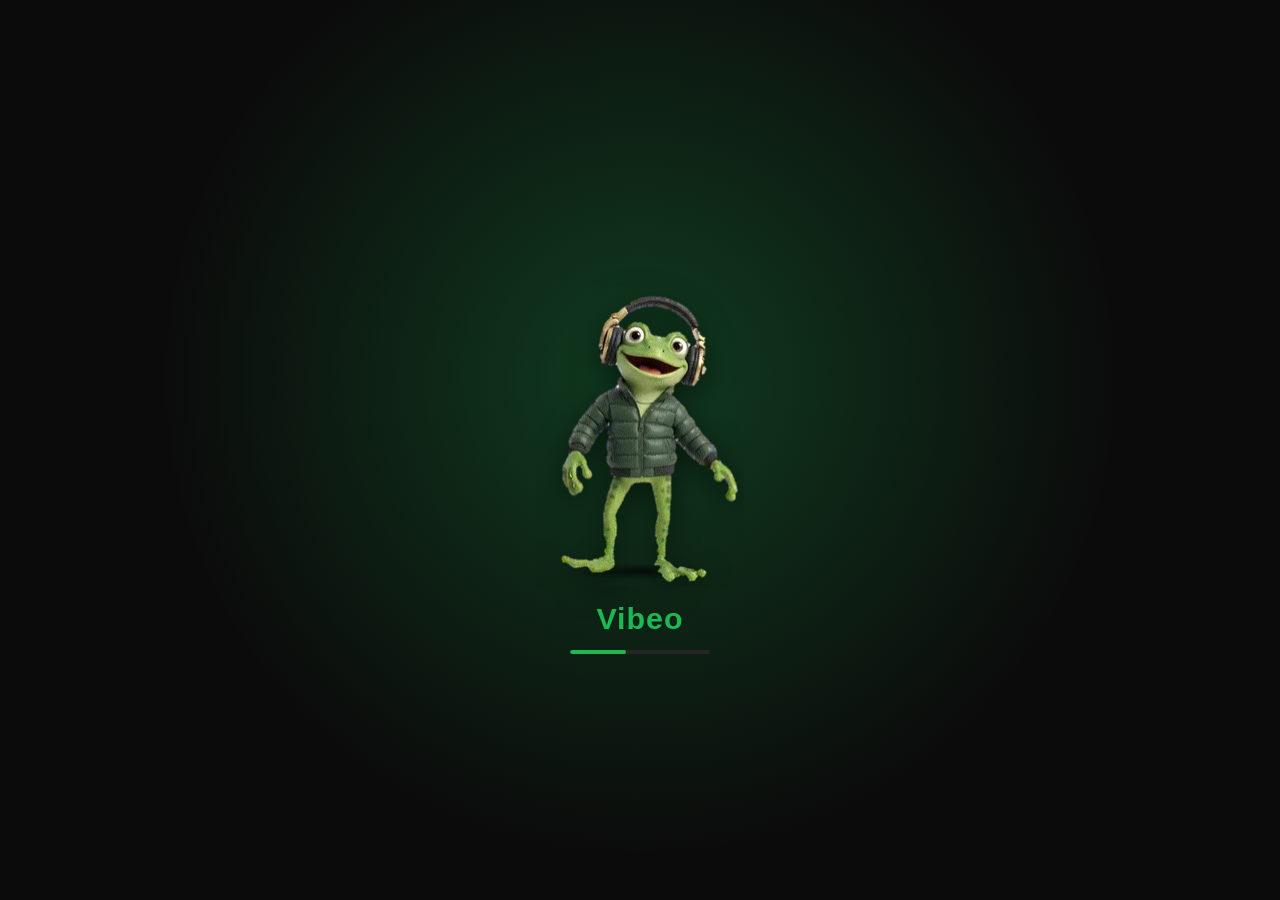
<file: index.html>
<!DOCTYPE html>
<html lang="es">
<head>
    <meta charset="UTF-8">
    <meta name="viewport" content="width=device-width, initial-scale=1.0">
    <title>Vibeo - Reproductor Musical</title>
    <link rel="stylesheet" href="style.css">
    <link rel="stylesheet" href="player.css">
    <link rel="preload" as="image" href="assets/imagenes/cargando.webp">
</head>
<body>

    <!-- PANTALLA DE CARGA -->
    <div id="splash" aria-hidden="true">
        <div class="splash-escena">
            <svg class="splash-nota n1"><use href="#i-notas"/></svg>
            <svg class="splash-nota n2"><use href="#i-nota"/></svg>
            <svg class="splash-nota n3"><use href="#i-notas"/></svg>
            <svg class="splash-nota n4"><use href="#i-nota"/></svg>
            <svg class="splash-nota n5"><use href="#i-nota"/></svg>
            <svg class="splash-nota n6"><use href="#i-notas"/></svg>
            <img class="splash-rana" src="assets/imagenes/cargando.webp" alt="" onerror="this.style.display='none'">
            <div class="splash-sombra"></div>
        </div>
        <div class="splash-logo">Vibeo</div>
        <div class="splash-barra"><span></span></div>
    </div>

    <!-- ICONOS (sprite SVG) -->
    <svg width="0" height="0" style="position:absolute" aria-hidden="true">
        <symbol id="i-play" viewBox="0 0 24 24"><path d="M8 5.5v13a1 1 0 001.5.86l10.5-6.5a1 1 0 000-1.72L9.5 4.64A1 1 0 008 5.5z"/></symbol>
        <symbol id="i-pause" viewBox="0 0 24 24"><rect x="6" y="5" width="4" height="14" rx="1.2"/><rect x="14" y="5" width="4" height="14" rx="1.2"/></symbol>
        <symbol id="i-next" viewBox="0 0 24 24"><path d="M6 6.2v11.6a.8.8 0 001.2.7l8.4-5.8a.8.8 0 000-1.4L7.2 5.5A.8.8 0 006 6.2z"/><rect x="16.8" y="5" width="2.6" height="14" rx="1.1"/></symbol>
        <symbol id="i-prev" viewBox="0 0 24 24"><path d="M18 6.2v11.6a.8.8 0 01-1.2.7l-8.4-5.8a.8.8 0 010-1.4l8.4-5.8A.8.8 0 0118 6.2z"/><rect x="4.6" y="5" width="2.6" height="14" rx="1.1"/></symbol>
        <symbol id="i-shuffle" viewBox="0 0 24 24"><polyline points="16 3 21 3 21 8"/><line x1="4" y1="20" x2="21" y2="3"/><polyline points="21 16 21 21 16 21"/><line x1="15" y1="15" x2="21" y2="21"/><line x1="4" y1="4" x2="9" y2="9"/></symbol>
        <symbol id="i-repeat" viewBox="0 0 24 24"><polyline points="17 1 21 5 17 9"/><path d="M3 11V9a4 4 0 0 1 4-4h14"/><polyline points="7 23 3 19 7 15"/><path d="M21 13v2a4 4 0 0 1-4 4H3"/></symbol>
        <symbol id="i-repeat-one" viewBox="0 0 24 24"><polyline points="17 1 21 5 17 9"/><path d="M3 11V9a4 4 0 0 1 4-4h14"/><polyline points="7 23 3 19 7 15"/><path d="M21 13v2a4 4 0 0 1-4 4H3"/><path d="M11 10h1v4"/></symbol>
        <symbol id="i-heart" viewBox="0 0 24 24"><path d="M20.8 4.6a5.5 5.5 0 00-7.8 0L12 5.7l-1-1.1a5.5 5.5 0 00-7.8 7.8l1 1.1L12 21.2l7.8-7.7 1-1.1a5.5 5.5 0 000-7.8z"/></symbol>
        <symbol id="i-chevron-down" viewBox="0 0 24 24"><polyline points="6 9 12 15 18 9"/></symbol>
        <symbol id="i-chevron-left" viewBox="0 0 24 24"><polyline points="15 18 9 12 15 6"/></symbol>
        <symbol id="i-chevron-right" viewBox="0 0 24 24"><polyline points="9 18 15 12 9 6"/></symbol>
        <symbol id="i-home" viewBox="0 0 24 24"><path d="M3 9l9-7 9 7v11a2 2 0 0 1-2 2H5a2 2 0 0 1-2-2z"/><polyline points="9 22 9 12 15 12 15 22"/></symbol>
        <symbol id="i-search" viewBox="0 0 24 24"><circle cx="11" cy="11" r="8"/><line x1="21" y1="21" x2="16.65" y2="16.65"/></symbol>
        <symbol id="i-music" viewBox="0 0 24 24"><path d="M9 18V5l12-2v13"/><circle cx="6" cy="18" r="3"/><circle cx="18" cy="16" r="3"/></symbol>
        <symbol id="i-list" viewBox="0 0 24 24"><line x1="8" y1="6" x2="21" y2="6"/><line x1="8" y1="12" x2="21" y2="12"/><line x1="8" y1="18" x2="21" y2="18"/><line x1="3" y1="6" x2="3.01" y2="6"/><line x1="3" y1="12" x2="3.01" y2="12"/><line x1="3" y1="18" x2="3.01" y2="18"/></symbol>
        <symbol id="i-plus" viewBox="0 0 24 24"><line x1="12" y1="5" x2="12" y2="19"/><line x1="5" y1="12" x2="19" y2="12"/></symbol>
        <symbol id="i-notas" viewBox="0 0 24 24"><path d="M9 18V5l12-2v13"/><circle cx="6" cy="18" r="3"/><circle cx="18" cy="16" r="3"/></symbol>
        <symbol id="i-nota" viewBox="0 0 24 24"><path d="M10 17V4l8 2.5"/><circle cx="7" cy="17" r="3"/></symbol>
        <symbol id="i-share" viewBox="0 0 24 24"><circle cx="18" cy="5" r="3"/><circle cx="6" cy="12" r="3"/><circle cx="18" cy="19" r="3"/><line x1="8.59" y1="13.51" x2="15.42" y2="17.49"/><line x1="15.41" y1="6.51" x2="8.59" y2="10.49"/></symbol>
        <symbol id="i-bag" viewBox="0 0 24 24"><path d="M6 2L3 6v14a2 2 0 0 0 2 2h14a2 2 0 0 0 2-2V6l-3-4z"/><line x1="3" y1="6" x2="21" y2="6"/><path d="M16 10a4 4 0 0 1-8 0"/></symbol>
        <symbol id="i-x" viewBox="0 0 24 24"><line x1="18" y1="6" x2="6" y2="18"/><line x1="6" y1="6" x2="18" y2="18"/></symbol>
    </svg>

    <!-- BARRA SUPERIOR (PC) -->
    <header class="top-bar">
        <div class="logo" id="logo-home" style="cursor: pointer;"><svg class="ic"><use href="#i-music"/></svg> Vibeo</div>

        <div class="search-container desktop-search">
            <input type="text" id="search-input" placeholder="¿Qué quieres reproducir?" autocomplete="off">
        </div>

        <div class="auth-buttons">
            <button class="btn-transparent">Regístrate</button>
            <button class="btn-white">Iniciar sesión</button>
        </div>
    </header>

    <div class="app-layout">
        <!-- BARRA LATERAL (PC) -->
        <aside class="sidebar">
            <div class="library-card">
                <div class="library-header" id="sidebar-library-btn" style="cursor: pointer;">
                    <span><svg class="ic"><use href="#i-music"/></svg> Tu biblioteca</span>
                </div>
                <div class="create-playlist">
                    <h4>Tus Canciones Favoritas</h4>
                    <p>Escucha las canciones que te han gustado</p>
                    <button class="btn-white-small" id="view-favorites-btn">Ver Favoritos</button>
                </div>
            </div>
        </aside>

        <!-- CONTENIDO PRINCIPAL DINÁMICO -->
        <main class="main-content">

            <!-- VISTA 1: INICIO -->
            <div id="view-home" class="page-view">
                <div class="home-top">
                    <div class="home-brand-header">
                        <img src="assets/imagenes/logo.png" alt="Vibeo Logo" class="home-mini-logo">
                    </div>
                    <div class="chips" id="home-chips">
                        <button class="chip active" data-filtro="todas">Todas</button>
                        <button class="chip" data-filtro="canciones">Canciones</button>
                        <button class="chip" data-filtro="albumes">Álbumes</button>
                        <button class="chip" data-filtro="artistas">Artistas</button>
                    </div>
                </div>
                <div id="home-sections"></div>
            </div>

            <!-- VISTA: BUSCAR (inicio de búsqueda estilo Spotify) -->
            <div id="view-search-mobile" class="page-view" style="display: none;">
                <div class="mobile-search-wrapper">
                    <h1 class="search-title">Buscar</h1>
                    <div class="mobile-search-box">
                        <svg class="ic"><use href="#i-search"/></svg>
                        <input type="text" id="search-input-mobile" placeholder="¿Qué quieres escuchar?" autocomplete="off">
                    </div>
                    <h3 class="section-title">Explorar todo</h3>
                    <div class="genre-grid" id="genre-grid"></div>
                </div>
            </div>

            <!-- SUBPÁGINA DE RESULTADOS DE BÚSQUEDA -->
            <div id="view-search-results" class="page-view" style="display: none;">
                <div class="search-results-header">
                    <button class="btn-back" id="back-from-search-btn"><svg class="ic"><use href="#i-chevron-left"/></svg> Volver</button>
                    <h2 id="search-results-title">Resultados</h2>
                </div>
                <div class="chips" id="search-chips">
                    <button class="chip active" data-filtro="todo">Todo</button>
                    <button class="chip" data-filtro="canciones">Canciones</button>
                    <button class="chip" data-filtro="artistas">Artistas</button>
                    <button class="chip" data-filtro="albumes">Álbumes</button>
                    <button class="chip" data-filtro="youtube">YouTube</button>
                </div>
                <div id="search-results-body"></div>
            </div>

            <!-- VISTA: PERFIL DE ARTISTA / ÁLBUM / GÉNERO -->
            <div id="view-artist" class="page-view" style="display: none;">
                <button class="btn-back" id="back-to-home-btn"><svg class="ic"><use href="#i-chevron-left"/></svg> Volver</button>
                <div class="artist-profile-header" id="artist-header">
                    <div class="hero-text">
                        <p class="verified-badge" id="artist-badge">Artista</p>
                        <h1 id="artist-profile-name">Nombre Artista</h1>
                    </div>
                </div>
                <div class="detail-actions">
                    <button class="play-fab" id="artist-play" aria-label="Reproducir"><svg class="ic solid"><use href="#i-play"/></svg></button>
                    <button class="follow-btn" id="artist-follow" style="display:none">Seguir</button>
                </div>
                <div class="artist-songs-section">
                    <h3 id="artist-songs-title">Canciones populares</h3>
                    <div class="songs-list-container" id="artist-songs-list"></div>
                    <h3 id="artist-albums-title" style="display:none; margin-top:28px;">Álbumes</h3>
                    <div class="albums-grid" id="artist-albums-list"></div>
                </div>
            </div>

            <!-- VISTA: TU BIBLIOTECA -->
            <div id="view-library" class="page-view" style="display: none;">
                <div class="lib-header">
                    <h1>Tu biblioteca</h1>
                    <div class="lib-actions">
                        <button id="lib-search-btn" aria-label="Buscar"><svg class="ic"><use href="#i-search"/></svg></button>
                        <button id="lib-add-btn" aria-label="Agregar artistas"><svg class="ic"><use href="#i-plus"/></svg></button>
                    </div>
                </div>
                <div class="chips" id="lib-chips">
                    <button class="chip" data-filtro="playlists">Playlists</button>
                    <button class="chip" data-filtro="artistas">Artistas</button>
                </div>
                <div class="lib-list" id="lib-list"></div>
            </div>
        </main>
    </div>

    <!-- MENÚ DE NAVEGACIÓN INFERIOR (MÓVIL) -->
    <nav class="bottom-nav">
        <div class="nav-item active" id="nav-home">
            <span class="nav-icon"><svg class="ic"><use href="#i-home"/></svg></span>
            <span class="nav-label">Inicio</span>
        </div>
        <div class="nav-item" id="nav-search">
            <span class="nav-icon"><svg class="ic"><use href="#i-search"/></svg></span>
            <span class="nav-label">Buscar</span>
        </div>
        <div class="nav-item" id="nav-library">
            <span class="nav-icon"><svg class="ic"><use href="#i-music"/></svg></span>
            <span class="nav-label">Tu Biblioteca</span>
        </div>
    </nav>

    <!-- REPRODUCTOR PERSISTENTE -->
    <div id="vp-mini" class="vp-mini">
        <img id="vp-mini-cover" src="assets/imagenes/logo.png" alt="">
        <div class="vp-mini-info">
            <div id="vp-mini-title"></div>
            <div id="vp-mini-artist"></div>
        </div>
        <button id="vp-mini-play" aria-label="Reproducir o pausar"><svg class="ic solid"><use href="#i-play"/></svg></button>
    </div>

    <div id="vp-overlay" class="vp-overlay vp-tab-cover">
        <div class="vp-scroll" id="vp-scroll">
            <div class="vp-top">
                <button id="vp-close" aria-label="Cerrar"><svg class="ic"><use href="#i-chevron-down"/></svg></button>
                <div class="vp-from"><small>REPRODUCIENDO</small><b id="vp-from-title"></b></div>
                <span style="width:40px"></span>
            </div>
            <div class="vp-tabs">
                <button data-tab="video">Vídeo</button>
                <button data-tab="cover" class="active">Portada</button>
            </div>
            <div class="vp-stage" id="vp-stage">
                <img id="vp-cover" src="assets/imagenes/logo.png" alt="Portada">
                <div id="vp-video-box"><div id="yt-player"></div></div>
                <div class="vp-spinner"></div>
                <div class="vp-msg" id="vp-msg"></div>
            </div>
            <div class="vp-info">
                <div><h2 id="vp-title"></h2><p id="vp-artist"></p></div>
                <button id="vp-fav" aria-label="Favorito"><svg class="ic"><use href="#i-heart"/></svg></button>
            </div>
            <div class="vp-progress-row">
                <input type="range" id="vp-progress" min="0" max="100" step="0.1" value="0">
                <div class="vp-times"><span id="vp-time-cur">0:00</span><span id="vp-time-tot">0:00</span></div>
            </div>
            <div class="vp-controls">
                <button id="vp-shuffle" aria-label="Aleatorio"><svg class="ic"><use href="#i-shuffle"/></svg></button>
                <button id="vp-prev" aria-label="Anterior"><svg class="ic solid"><use href="#i-prev"/></svg></button>
                <button id="vp-play" aria-label="Reproducir o pausar"><svg class="ic solid"><use href="#i-play"/></svg></button>
                <button id="vp-next" aria-label="Siguiente"><svg class="ic solid"><use href="#i-next"/></svg></button>
                <button id="vp-repeat" aria-label="Repetir"><svg class="ic"><use href="#i-repeat"/></svg></button>
            </div>
            <div class="vp-acciones">
                <button id="vp-queue-btn" class="vp-accion"><svg class="ic"><use href="#i-list"/></svg> Cola</button>
                <button id="vp-share-btn" class="vp-accion"><svg class="ic"><use href="#i-share"/></svg> Compartir</button>
                <button id="vp-buy-btn" class="vp-accion" style="display:none"><svg class="ic"><use href="#i-bag"/></svg> Comprar</button>
            </div>

            <!-- LETRA -->
            <section class="vp-letra" id="vp-letra">
                <h4 id="vp-letra-titulo">Letra</h4>
                <div class="vp-letra-texto vacio" id="vp-letra-texto"></div>
                <div class="vp-letra-copy" id="vp-letra-copy"></div>
                <div class="vp-letra-acciones">
                    <button class="vp-pill-blanco" id="vp-letra-btn" style="display:none">Mostrar la letra</button>
                    <a class="vp-letra-link" id="vp-letra-link" target="_blank" rel="noopener" style="display:none">Ver en Musixmatch</a>
                </div>
            </section>

            <!-- ACERCA DEL ARTISTA -->
            <section class="vp-about" id="vp-about">
                <div class="vp-about-img" id="vp-about-img"><h4>Acerca del artista</h4></div>
                <div class="vp-about-body">
                    <div class="vp-about-row">
                        <div style="min-width:0">
                            <div class="vp-about-name" id="vp-about-name"></div>
                            <div class="vp-about-meta" id="vp-about-meta"></div>
                        </div>
                        <button class="vp-pill" id="vp-about-open">Ver artista</button>
                    </div>
                    <p class="vp-about-bio" id="vp-about-bio"></p>
                    <button class="vp-about-more" id="vp-about-more" style="display:none">ver más</button>
                    <div class="vp-about-src" id="vp-about-src"></div>
                </div>
            </section>
        </div>

        <div id="vp-queue" class="vp-queue">
            <div class="vp-queue-head">
                <h3>Cola</h3>
                <button id="vp-queue-close" aria-label="Cerrar cola"><svg class="ic"><use href="#i-x"/></svg></button>
            </div>
            <div class="vp-auto-row">
                <div><b>Reproducción automática</b><small>Agrega canciones similares al final de la cola</small></div>
                <label class="vp-switch"><input type="checkbox" id="vp-autoplay" checked><span></span></label>
            </div>
            <div id="vp-queue-body"></div>
        </div>
    </div>

    <script src="config.js"></script>
    <script src="player.js"></script>
    <script src="script.js"></script>
</body>
</html>
</file>
<file: style.css>
:root {
    --bg-black: #000000;
    --bg-dark-gray: #121212;
    --bg-light-gray: #1f1f1f;
    --spotify-green: #1db954;
    --text-white: #ffffff;
    --text-muted: #b3b3b3;
}

body {
    margin: 0;
    padding: 0;
    font-family: 'Segoe UI', Tahoma, Geneva, Verdana, sans-serif;
    background-color: var(--bg-black);
    color: var(--text-white);
    display: flex;
    flex-direction: column;
    height: 100vh;
    overflow: hidden;
}

.top-bar {
    height: 64px;
    background-color: var(--bg-black);
    display: flex;
    justify-content: space-between;
    align-items: center;
    padding: 0 24px;
}

.logo { font-size: 1.5rem; font-weight: bold; color: var(--spotify-green); }
.search-container input { width: 350px; padding: 12px 24px; border-radius: 50px; border: none; background-color: #242424; color: var(--text-white); outline: none; }
.auth-buttons button { margin-left: 16px; font-weight: bold; padding: 12px 24px; border-radius: 50px; border: none; cursor: pointer; }
.btn-transparent { background-color: transparent; color: var(--text-muted); }
.btn-white { background-color: var(--text-white); color: var(--bg-black); }

.app-layout { display: flex; flex: 1; height: calc(100vh - 64px); overflow: hidden; }
.sidebar { width: 320px; background-color: var(--bg-black); padding: 8px; }
.library-card { background-color: var(--bg-dark-gray); border-radius: 8px; padding: 20px; height: calc(100% - 40px); }
.create-playlist { background-color: var(--bg-light-gray); border-radius: 8px; padding: 16px; margin-top: 24px; }
.create-playlist p { font-size: 0.85rem; color: var(--text-muted); }
.btn-white-small { background-color: var(--text-white); color: var(--bg-black); font-weight: bold; padding: 8px 16px; border-radius: 50px; border: none; cursor: pointer; }

.main-content { flex: 1; background-color: var(--bg-dark-gray); margin: 8px; border-radius: 8px; padding: 24px; display: flex; flex-direction: column; overflow-y: auto; }
.page-view { width: 100%; flex: 1; }

.grid-artistas { display: flex; gap: 24px; }
.artist-card { background-color: #181818; padding: 16px; border-radius: 8px; width: 160px; text-align: center; cursor: pointer; }
.artist-card img { width: 100%; border-radius: 50%; margin-bottom: 12px; }
.artist-name { font-weight: bold; }
.artist-role { color: var(--text-muted); font-size: 0.85rem; }

.home-brand-header { padding: 12px 8px; }
.home-mini-logo { height: 40px; width: auto; object-fit: contain; }

/* Reproductor Compacto Inferior */
.player-container { display: none; align-items: center; background-color: var(--bg-light-gray); padding: 16px 24px; border-radius: 8px; gap: 24px; max-width: 700px; margin-top: auto; }
.cover-art { width: 56px; height: 56px; border-radius: 4px; object-fit: cover; }
.player-main-controls { flex: 1; display: flex; flex-direction: column; gap: 8px; }
.track-info { display: flex; justify-content: space-between; align-items: center; }
.track-info h3 { margin: 0; font-size: 1rem; }
#open-modal-btn { background: none; border: 1px solid #555; color: var(--text-muted); padding: 4px 8px; border-radius: 4px; cursor: pointer; }
.controls { display: flex; align-items: center; gap: 16px; }
#play-btn { background-color: var(--text-white); color: var(--bg-black); width: 40px; height: 40px; border-radius: 50%; display: flex; align-items: center; justify-content: center; border: none; cursor: pointer; }

.bottom-nav { display: none; }
.btn-back { background-color: #242424; color: white; border: none; padding: 8px 16px; border-radius: 20px; cursor: pointer; margin-bottom: 20px; font-weight: bold; }
.artist-profile-header, .library-profile-header { background: #2b2b2b; padding: 30px 20px; border-radius: 8px; margin-bottom: 24px; }
.verified-badge { color: #3d91ff; font-weight: bold; margin-top: 8px; }
.songs-list-container { display: flex; flex-direction: column; gap: 8px; margin-top: 16px; }
.song-row-item { display: flex; align-items: center; justify-content: space-between; padding: 10px 16px; border-radius: 6px; cursor: pointer; }
.song-row-item:hover { background-color: rgba(255,255,255,0.1); }
.song-left-part { display: flex; align-items: center; gap: 16px; text-align: left; }
.track-number { color: var(--text-muted); width: 20px; text-align: center; }
.mini-row-cover { width: 40px; height: 40px; border-radius: 4px; object-fit: cover; }
.heart-btn { background: none; border: none; color: #ff4a4a; font-size: 1.3rem; cursor: pointer; }

/* Subpágina de resultados */
.search-results-header {
    display: flex;
    align-items: center;
    gap: 16px;
    margin-bottom: 20px;
}
.search-results-header h2 {
    margin: 0;
    font-size: 1.4rem;
    color: var(--text-white);
}
.mobile-search-wrapper {
    padding: 16px;
}
.mobile-search-box input {
    width: 100%;
    box-sizing: border-box;
    padding: 16px 20px;
    border-radius: 50px;
    background-color: #242424;
    color: #ffffff;
    border: none;
    outline: none;
    font-size: 1rem;
}

/* Adaptación Móvil */
@media (max-width: 768px) {
    body { overflow-y: auto; height: auto; background-color: #000000; padding-bottom: 140px; }
    .top-bar, .sidebar { display: none !important; }
    .app-layout { flex-direction: column; padding: 8px; height: auto; }
    .main-content { padding: 8px; background: none; margin: 0; overflow: visible !important; }
    
    .grid-artistas { display: grid; grid-template-columns: repeat(2, 1fr); gap: 12px; }
    .artist-card { padding: 12px; border-radius: 6px; text-align: left; width: auto; }
    .artist-card img { width: 100%; aspect-ratio: 1 / 1; border-radius: 4px; }

    .bottom-nav { display: flex; position: fixed; bottom: 0; left: 0; width: 100%; height: 64px; background-color: #0c0c0c; border-top: 1px solid #1a1a1a; justify-content: space-around; align-items: center; z-index: 1000; }
    .nav-item { display: flex; flex-direction: column; align-items: center; color: var(--text-muted); font-size: 0.75rem; gap: 4px; flex: 1; cursor: pointer; }
    .nav-item.active { color: var(--text-white); font-weight: bold; }

    .player-container { display: none; position: fixed; bottom: 70px; left: 8px; right: 8px; width: calc(100% - 16px); background-color: #282828; border-radius: 8px; padding: 8px 12px; flex-direction: row; align-items: center; justify-content: space-between; z-index: 99; margin-top: 0; max-width: none; box-sizing: border-box; }
    .cover-art { width: 44px; height: 44px; }
    .track-info h3 { font-size: 0.85rem; max-width: 140px; white-space: nowrap; overflow: hidden; text-overflow: ellipsis; }
    #open-modal-btn { padding: 2px 6px; font-size: 0.75rem; }
    #play-btn { background: none; color: white; width: auto; height: auto; }
}

@media (min-width: 769px) {
    .home-brand-header { display: none !important; }
}
</file>
<file: player.css>
/* ===== Iconos ===== */
.ic { width: 1.25em; height: 1.25em; fill: none; stroke: currentColor; stroke-width: 2; stroke-linecap: round; stroke-linejoin: round; flex-shrink: 0; vertical-align: middle; }
.ic.solid { fill: currentColor; stroke: none; }
.logo .ic { width: 1.1em; height: 1.1em; margin-right: 4px; }
.library-header .ic { margin-right: 6px; }
.btn-back { display: inline-flex; align-items: center; gap: 4px; }
.nav-icon .ic { width: 24px; height: 24px; }
.nav-item.active { color: #1db954; }

/* ===== Chips (filtros) ===== */
.chips { display: flex; gap: 8px; overflow-x: auto; margin: 4px 0 8px; padding-bottom: 4px; scrollbar-width: none; }
.chips::-webkit-scrollbar { display: none; }
.chip { background: #2a2a2a; border: none; color: #fff; border-radius: 50px; padding: 9px 18px; font-weight: 600; font-size: 0.9rem; cursor: pointer; white-space: nowrap; }
.chip.active { background: #1db954; color: #000; }
#search-chips .chip { background: transparent; border: 1px solid #444; text-transform: uppercase; letter-spacing: 1px; font-size: 0.75rem; }
#search-chips .chip.active { background: #1db954; border-color: #1db954; }

/* ===== Inicio estilo Spotify ===== */
.home-top { display: flex; align-items: center; gap: 12px; margin-bottom: 4px; }
.home-top .chips { margin: 0; flex: 1; }
.home-section { margin: 26px 0; }
.home-section h2 { font-size: 1.4rem; margin: 0 0 4px; }
.home-section .sub { color: #b3b3b3; font-size: 0.85rem; margin: 0 0 12px; }
.hscroll { display: flex; gap: 16px; overflow-x: auto; padding: 8px 0; scrollbar-width: none; }
.hscroll::-webkit-scrollbar { display: none; }
.h-card { flex: 0 0 42vw; max-width: 200px; cursor: pointer; min-width: 0; position: relative; }
@media (min-width: 769px) { .h-card { flex-basis: 180px; } }
.h-card .h-cover { width: 100%; aspect-ratio: 1; object-fit: cover; border-radius: 6px; background: #222; display: block; }
.h-kind { color: #b3b3b3; font-size: 0.8rem; margin-top: 8px; }
.h-title { font-weight: bold; font-size: 0.92rem; margin-top: 2px; display: -webkit-box; -webkit-line-clamp: 2; -webkit-box-orient: vertical; overflow: hidden; }
.h-sub { color: #b3b3b3; font-size: 0.8rem; margin-top: 4px; line-height: 1.3; display: -webkit-box; -webkit-line-clamp: 2; -webkit-box-orient: vertical; overflow: hidden; }
.h-card.circle .h-cover { border-radius: 50%; }
.h-card.circle .h-title { text-align: center; margin-top: 10px; }
.radio-card { position: relative; aspect-ratio: 1; border-radius: 6px; overflow: hidden; }
.radio-tag { position: absolute; top: 12px; right: 14px; font-size: 0.7rem; font-weight: 800; letter-spacing: 1.5px; color: #111; z-index: 1; }
.radio-img { position: absolute; left: 50%; top: 17%; transform: translateX(-50%); width: 62%; aspect-ratio: 1; border-radius: 50%; object-fit: cover; box-shadow: 0 0 0 4px rgba(255,255,255,0.35); }
.radio-name { position: absolute; left: 12px; right: 10px; bottom: 10px; font-weight: 800; font-size: 1.25rem; color: #111; line-height: 1.05; display: -webkit-box; -webkit-line-clamp: 2; -webkit-box-orient: vertical; overflow: hidden; }
.h-card.cargando { opacity: 0.55; pointer-events: none; }
.skeleton { background: linear-gradient(90deg, #222 25%, #2e2e2e 37%, #222 63%); background-size: 400% 100%; animation: vp-shimmer 1.4s infinite; border-radius: 6px; }
@keyframes vp-shimmer { 0% { background-position: 100% 50%; } 100% { background-position: 0 50%; } }
.skeleton-row { display: flex; gap: 16px; margin: 24px 0; overflow: hidden; }
.skeleton-row .skeleton { flex: 0 0 42vw; max-width: 200px; aspect-ratio: 1; }

/* ===== Buscar estilo Spotify ===== */
.search-title { font-size: 2rem; margin: 0 0 16px; }
.mobile-search-wrapper { padding: 8px 4px; }
.mobile-search-box { position: relative; }
.mobile-search-box .ic { position: absolute; left: 14px; top: 50%; transform: translateY(-50%); color: #000; width: 22px; height: 22px; z-index: 1; }
.mobile-search-box input { background: #fff !important; color: #000 !important; border-radius: 6px !important; padding: 14px 16px 14px 48px !important; font-weight: 600; }
.mobile-search-box input::placeholder { color: #555; }
.genre-grid { display: grid; grid-template-columns: repeat(2, 1fr); gap: 14px; }
@media (min-width: 769px) { .genre-grid { grid-template-columns: repeat(auto-fill, minmax(180px, 1fr)); } }
.genre-tile { position: relative; border-radius: 8px; height: 96px; padding: 12px; font-weight: 800; font-size: 1.05rem; overflow: hidden; cursor: pointer; color: #fff; }
.genre-tile .ic { position: absolute; right: -4px; bottom: -4px; width: 64px; height: 64px; transform: rotate(25deg); opacity: 0.35; stroke-width: 1.6; }

/* ===== Resultados de búsqueda ===== */
.section-title { font-size: 1.4rem; margin: 24px 0 8px; }
.artist-row { display: flex; align-items: center; gap: 16px; padding: 8px 12px; border-radius: 8px; cursor: pointer; }
.artist-row:hover { background: rgba(255,255,255,0.08); }
.artist-avatar { width: 64px; height: 64px; border-radius: 50%; background: #333; display: flex; align-items: center; justify-content: center; font-weight: bold; font-size: 1.4rem; overflow: hidden; flex-shrink: 0; }
.artist-avatar img { width: 100%; height: 100%; object-fit: cover; }
.artist-row .name { font-weight: bold; flex: 1; }
.artist-row .ic { color: #b3b3b3; }
.albums-grid { display: grid; grid-template-columns: repeat(auto-fill, minmax(140px, 1fr)); gap: 16px; }
.album-card { cursor: pointer; min-width: 0; }
.album-card img { width: 100%; aspect-ratio: 1; border-radius: 6px; object-fit: cover; background: #222; }
.album-name { font-weight: bold; font-size: 0.9rem; margin-top: 8px; white-space: nowrap; overflow: hidden; text-overflow: ellipsis; }
.album-sub { color: #b3b3b3; font-size: 0.75rem; white-space: nowrap; overflow: hidden; text-overflow: ellipsis; }
.row-heart { background: none; border: none; color: #b3b3b3; cursor: pointer; padding: 6px; display: flex; }
.row-heart.on { color: #1db954; }
.song-row-item { gap: 8px; }
.song-left-part { min-width: 0; flex: 1; }
.song-left-part > div { min-width: 0; }
.track-name-text { white-space: nowrap; overflow: hidden; text-overflow: ellipsis; }

/* ===== Perfil de artista / álbum / género ===== */
.artist-profile-header { position: relative; min-height: 230px; display: flex; align-items: flex-end; padding: 20px; margin-bottom: 0; background: #2b2b2b center / cover no-repeat; overflow: hidden; border-radius: 8px; }
.artist-profile-header::before { content: ""; position: absolute; inset: 0; background: linear-gradient(rgba(0,0,0,0.1), rgba(18,18,18,0.92)); }
.artist-profile-header .hero-text { position: relative; }
.artist-profile-header h1 { font-size: 2.4rem; margin: 4px 0 0; line-height: 1.05; }
.artist-profile-header .verified-badge { color: #fff; margin: 0; font-size: 0.85rem; opacity: 0.85; }
.detail-actions { display: flex; align-items: center; gap: 16px; margin: 14px 0 6px; }
.play-fab { width: 56px; height: 56px; border-radius: 50%; border: none; background: #1db954; color: #000; display: flex; align-items: center; justify-content: center; cursor: pointer; }
.play-fab .ic { width: 28px; height: 28px; }

/* ===== Reproductor persistente ===== */
.vp-mini { display: none; position: fixed; left: 0; right: 0; bottom: 0; height: 64px; box-sizing: border-box; background: var(--vp-tint-dark, #181818); border-top: 1px solid #2a2a2a; align-items: center; gap: 12px; padding: 0 16px; z-index: 900; cursor: pointer; }
body.vp-active .vp-mini { display: flex; }
.vp-mini img { width: 44px; height: 44px; border-radius: 4px; object-fit: cover; }
.vp-mini-info { flex: 1; min-width: 0; }
#vp-mini-title { font-weight: bold; font-size: 0.9rem; white-space: nowrap; overflow: hidden; text-overflow: ellipsis; }
#vp-mini-artist { font-size: 0.75rem; color: #d0d0d0; white-space: nowrap; overflow: hidden; text-overflow: ellipsis; }
#vp-mini-play { position: relative; background: #fff; color: #000; border: none; width: 38px; height: 38px; border-radius: 50%; display: flex; align-items: center; justify-content: center; cursor: pointer; }
#vp-mini-play .ic { width: 20px; height: 20px; }
.vp-mini.vp-loading #vp-mini-play .ic { opacity: 0; }
.vp-mini.vp-loading #vp-mini-play::after { content: ""; position: absolute; width: 20px; height: 20px; border: 3px solid #ccc; border-top-color: #1db954; border-radius: 50%; animation: vp-spin 0.8s linear infinite; }

/* Pantalla completa (se desliza; nunca usa display:none para no pausar el audio) */
.vp-overlay { position: fixed; inset: 0; z-index: 2000; background: linear-gradient(var(--vp-tint, #3a3036), #0b0b0b 65%); color: #fff; transform: translateY(100%); transition: transform 0.3s ease; pointer-events: none; overflow: hidden; }
.vp-overlay.vp-open { transform: translateY(0); pointer-events: auto; }
.vp-scroll { position: absolute; inset: 0; overflow-y: auto; display: flex; flex-direction: column; align-items: center; padding: 12px 24px 48px; box-sizing: border-box; -webkit-overflow-scrolling: touch; }

.vp-top { width: 100%; max-width: 420px; display: flex; align-items: center; justify-content: space-between; }
.vp-top button { background: none; border: none; color: #fff; cursor: pointer; width: 40px; }
.vp-top .ic { width: 28px; height: 28px; }
.vp-from { text-align: center; min-width: 0; }
.vp-from small { display: block; letter-spacing: 2px; font-size: 0.65rem; color: #d0d0d0; }
.vp-from b { font-size: 0.95rem; display: block; white-space: nowrap; overflow: hidden; text-overflow: ellipsis; max-width: 60vw; }

.vp-tabs { display: flex; gap: 8px; margin: 12px 0; }
.vp-tabs button { background: none; border: none; color: #d0d0d0; font-weight: bold; padding: 8px 18px; border-radius: 50px; cursor: pointer; }
.vp-tabs button.active { background: rgba(255,255,255,0.18); color: #fff; }

.vp-stage { position: relative; width: min(88vw, 360px); aspect-ratio: 1 / 1; border-radius: 12px; overflow: hidden; background: #000; margin: 8px 0 18px; flex-shrink: 0; box-shadow: 0 10px 30px rgba(0,0,0,0.45); }
#vp-cover { position: absolute; inset: 0; width: 100%; height: 100%; object-fit: cover; z-index: 2; transition: opacity 0.2s; }
#vp-video-box { position: absolute; inset: 0; z-index: 1; }
#vp-video-box iframe { width: 100%; height: 100%; border: 0; pointer-events: none; }
.vp-tab-video #vp-cover { opacity: 0; pointer-events: none; }
.vp-tab-cover #vp-video-box { opacity: 0; pointer-events: none; }

/* Animación de carga sobre la portada */
.vp-spinner { position: absolute; inset: 0; z-index: 3; display: none; align-items: center; justify-content: center; background: rgba(0,0,0,0.45); }
.vp-spinner::after { content: ""; width: 56px; height: 56px; border: 4px solid rgba(255,255,255,0.25); border-top-color: #1db954; border-radius: 50%; animation: vp-spin 0.8s linear infinite; }
.vp-stage.vp-loading .vp-spinner { display: flex; }
.vp-stage.vp-loading #vp-cover { animation: vp-pulse 1.6s ease-in-out infinite; }
@keyframes vp-spin { to { transform: rotate(360deg); } }
@keyframes vp-pulse { 50% { transform: scale(1.04); filter: brightness(0.8); } }

.vp-msg { position: absolute; left: 12px; right: 12px; bottom: 12px; z-index: 4; background: rgba(0,0,0,0.78); padding: 8px 12px; border-radius: 8px; font-size: 0.85rem; text-align: center; display: none; }
.vp-msg.vp-show { display: block; }

.vp-info { width: 100%; max-width: 420px; display: flex; align-items: center; justify-content: space-between; gap: 12px; }
.vp-info > div { min-width: 0; }
.vp-info h2 { margin: 0 0 4px; font-size: 1.5rem; white-space: nowrap; overflow: hidden; text-overflow: ellipsis; }
.vp-info p { margin: 0; color: #d0d0d0; white-space: nowrap; overflow: hidden; text-overflow: ellipsis; }
#vp-fav { background: none; border: none; color: #1db954; cursor: pointer; padding: 6px; }
#vp-fav .ic { width: 28px; height: 28px; }

.vp-progress-row { width: 100%; max-width: 420px; margin-top: 14px; }
#vp-progress { width: 100%; accent-color: #1db954; cursor: pointer; }
.vp-times { display: flex; justify-content: space-between; font-size: 0.75rem; color: #d0d0d0; }

.vp-controls { width: 100%; max-width: 420px; display: flex; align-items: center; justify-content: space-between; margin-top: 12px; }
.vp-controls button { background: none; border: none; color: #fff; cursor: pointer; opacity: 0.85; padding: 8px; display: flex; align-items: center; justify-content: center; }
.vp-controls button .ic { width: 26px; height: 26px; }
.vp-controls button.vp-on { color: #1db954; opacity: 1; }
#vp-play { background: #f4f1ea; color: #000; opacity: 1; width: 68px; height: 68px; border-radius: 50%; padding: 0; }
#vp-play .ic { width: 32px; height: 32px; }

#vp-queue-btn { display: inline-flex; align-items: center; gap: 8px; margin-top: 22px; background: rgba(0,0,0,0.3); border: 1px solid rgba(255,255,255,0.25); color: #fff; font-weight: bold; padding: 10px 24px; border-radius: 50px; cursor: pointer; }

/* Acerca del artista */
.vp-about { width: 100%; max-width: 420px; margin-top: 30px; border-radius: 12px; overflow: hidden; background: #242424; flex-shrink: 0; }
.vp-about-img { position: relative; height: 230px; background: #333 center / cover no-repeat; }
.vp-about-img::after { content: ""; position: absolute; inset: 0; background: linear-gradient(rgba(0,0,0,0.55), rgba(0,0,0,0) 50%); }
.vp-about-img h4 { position: absolute; z-index: 1; top: 14px; left: 16px; margin: 0; font-size: 1.05rem; }
.vp-about-body { padding: 16px; }
.vp-about-row { display: flex; align-items: center; justify-content: space-between; gap: 12px; }
.vp-about-name { font-weight: 800; font-size: 1.4rem; white-space: nowrap; overflow: hidden; text-overflow: ellipsis; }
.vp-about-meta { color: #b3b3b3; font-size: 0.85rem; margin-top: 2px; }
.vp-pill { flex-shrink: 0; background: transparent; border: 1px solid #888; color: #fff; border-radius: 50px; padding: 8px 18px; font-weight: bold; cursor: pointer; }
.vp-about-bio { color: #d0d0d0; font-size: 0.9rem; line-height: 1.45; margin: 14px 0 0; display: -webkit-box; -webkit-line-clamp: 4; -webkit-box-orient: vertical; overflow: hidden; }
.vp-about-bio.open { display: block; }
.vp-about-bio:empty { display: none; }
.vp-about-more { background: none; border: none; color: #fff; font-weight: bold; padding: 6px 0; cursor: pointer; }
.vp-about-src { font-size: 0.7rem; color: #888; margin-top: 8px; }
.vp-about-src a { color: #aaa; }

/* Cola */
.vp-queue { display: none; position: absolute; inset: 0; background: #121212; z-index: 10; flex-direction: column; padding: 16px 20px; box-sizing: border-box; }
.vp-queue.vp-show { display: flex; }
.vp-queue-head { display: flex; justify-content: space-between; align-items: center; margin-bottom: 8px; }
.vp-queue-head h3 { margin: 0; }
.vp-queue-head button { background: #242424; color: #fff; border: none; width: 38px; height: 38px; border-radius: 50%; cursor: pointer; display: flex; align-items: center; justify-content: center; }
.vp-auto-row { display: flex; justify-content: space-between; align-items: center; gap: 12px; padding: 12px 0; border-bottom: 1px solid #2a2a2a; }
.vp-auto-row small { display: block; color: #b3b3b3; margin-top: 2px; font-size: 0.75rem; }
.vp-switch { position: relative; width: 46px; height: 26px; flex-shrink: 0; }
.vp-switch input { opacity: 0; width: 0; height: 0; }
.vp-switch span { position: absolute; inset: 0; background: #444; border-radius: 26px; transition: 0.2s; cursor: pointer; }
.vp-switch span::before { content: ""; position: absolute; width: 20px; height: 20px; left: 3px; top: 3px; background: #fff; border-radius: 50%; transition: 0.2s; }
.vp-switch input:checked + span { background: #1db954; }
.vp-switch input:checked + span::before { transform: translateX(20px); }
#vp-queue-body { overflow-y: auto; flex: 1; padding-bottom: 12px; }
.vp-q-section { font-weight: bold; margin: 16px 0 6px; color: #fff; }
.vp-q-empty { color: #b3b3b3; font-size: 0.85rem; padding: 6px 0; }
.vp-q-item { display: flex; align-items: center; gap: 12px; padding: 8px; border-radius: 6px; cursor: pointer; }
.vp-q-item:hover { background: rgba(255,255,255,0.08); }
.vp-q-item img { width: 44px; height: 44px; border-radius: 4px; object-fit: cover; }
.vp-q-item > div { min-width: 0; }
.vp-q-title { font-weight: bold; font-size: 0.9rem; white-space: nowrap; overflow: hidden; text-overflow: ellipsis; }
.vp-q-artist { font-size: 0.75rem; color: #b3b3b3; white-space: nowrap; overflow: hidden; text-overflow: ellipsis; }
.vp-q-active .vp-q-title { color: #1db954; }

/* Que el mini reproductor no tape el contenido */
body.vp-active .main-content { padding-bottom: 90px; }

@media (max-width: 768px) {
    .vp-mini { bottom: 72px; left: 8px; right: 8px; border-radius: 8px; border: none; background: var(--vp-tint-dark, #282828); }
    body.vp-active { padding-bottom: 220px !important; }
    .albums-grid { grid-template-columns: repeat(2, 1fr); }
    .home-top .home-brand-header { padding: 0; }
    .home-mini-logo { height: 34px; }
}

/* ===== Filas de canciones: que la portada no se encoja ===== */
.mini-row-cover { flex-shrink: 0; width: 40px; height: 40px; object-fit: cover; }
.track-number { flex-shrink: 0; }

/* ===== Tu biblioteca estilo Spotify ===== */
.lib-header { display: flex; align-items: center; justify-content: space-between; margin: 4px 0 12px; }
.lib-header h1 { margin: 0; font-size: 1.9rem; }
.lib-actions { display: flex; gap: 6px; }
.lib-actions button { background: none; border: none; color: #fff; cursor: pointer; padding: 8px; display: flex; }
.lib-actions .ic { width: 28px; height: 28px; }
.lib-list { margin-top: 8px; }
.lib-row { display: flex; align-items: center; gap: 16px; padding: 10px 4px; border-radius: 8px; cursor: pointer; }
.lib-row:hover { background: rgba(255,255,255,0.06); }
.lib-tile { width: 64px; height: 64px; border-radius: 6px; flex-shrink: 0; display: flex; align-items: center; justify-content: center; overflow: hidden; background: #2a2a2a; color: #fff; }
.lib-tile img { width: 100%; height: 100%; object-fit: cover; }
.lib-tile .ic { width: 30px; height: 30px; }
.lib-tile.circle { border-radius: 50%; font-weight: bold; font-size: 1.5rem; }
.lib-tile.liked { background: linear-gradient(135deg, #450af5, #c4efd9); }
.lib-tile.recientes { background: linear-gradient(135deg, #1e3264, #509bf5); }
.lib-tile.add { border-radius: 50%; background: #2a2a2a; }
.lib-tile.add .ic { width: 34px; height: 34px; }
.lib-text { min-width: 0; }
.lib-title { font-size: 1.05rem; font-weight: 600; white-space: nowrap; overflow: hidden; text-overflow: ellipsis; }
.lib-sub { color: #b3b3b3; font-size: 0.85rem; margin-top: 3px; white-space: nowrap; overflow: hidden; text-overflow: ellipsis; }

/* ===== Seguir artista y búsqueda en YouTube ===== */
.follow-btn { background: transparent; border: 1px solid #888; color: #fff; border-radius: 6px; padding: 8px 18px; font-weight: bold; cursor: pointer; align-items: center; }
.follow-btn.on { border-color: #1db954; color: #1db954; }
.btn-yt { display: block; margin: 18px auto; background: transparent; border: 1px solid #555; color: #fff; border-radius: 50px; padding: 10px 22px; font-weight: bold; cursor: pointer; }
.nota-resultados { color: #b3b3b3; font-size: 0.85rem; padding: 6px 4px; }

/* ===== Pantalla de carga (rana con audífonos) ===== */
#splash { position: fixed; inset: 0; z-index: 5000; display: flex; flex-direction: column; align-items: center; justify-content: center; gap: 14px; background: radial-gradient(circle at 50% 42%, rgba(29,185,84,0.28), rgba(11,11,11,0) 58%), #0b0b0b; transition: opacity 0.5s ease, visibility 0.5s; }
#splash.splash-fuera { opacity: 0; visibility: hidden; pointer-events: none; }
.splash-escena { position: relative; width: min(78vw, 320px); height: min(60vh, 340px); display: flex; align-items: flex-end; justify-content: center; }
.splash-rana { position: relative; z-index: 2; height: 88%; width: auto; max-width: 100%; object-fit: contain; filter: drop-shadow(0 8px 14px rgba(0,0,0,0.5)); }
.splash-sombra { position: absolute; bottom: 2%; left: 50%; width: 46%; height: 5%; transform: translateX(-50%); background: radial-gradient(ellipse, rgba(0,0,0,0.65), rgba(0,0,0,0) 70%); z-index: 1; }
.splash-logo { font-size: 1.9rem; font-weight: 800; letter-spacing: 1px; color: #1db954; }
.splash-barra { width: 140px; height: 4px; border-radius: 4px; background: #262626; overflow: hidden; }
.splash-barra span { display: block; width: 40%; height: 100%; border-radius: 4px; background: #1db954; animation: splash-barra 1.2s ease-in-out infinite; }
@keyframes splash-barra { 0% { transform: translateX(-100%); } 100% { transform: translateX(260%); } }

/* Notas musicales que flotan alrededor de la rana */
.splash-nota { position: absolute; z-index: 3; width: 34px; height: 34px; fill: none; stroke: #ffffff; stroke-width: 1.8; stroke-linecap: round; stroke-linejoin: round; opacity: 0; animation: splash-nota 3.2s ease-in-out infinite; }
.splash-nota.n1 { left: 6%;  top: 34%; width: 38px; height: 38px; stroke: #1db954; animation-delay: 0s; }
.splash-nota.n2 { left: 0%;  top: 14%; width: 26px; height: 26px; animation-delay: 0.7s; }
.splash-nota.n3 { right: 4%; top: 26%; width: 40px; height: 40px; animation-delay: 1.3s; }
.splash-nota.n4 { right: 14%; top: 4%; width: 28px; height: 28px; stroke: #1db954; animation-delay: 1.9s; }
.splash-nota.n5 { left: 20%; top: 2%;  width: 24px; height: 24px; animation-delay: 2.4s; }
.splash-nota.n6 { right: 0%; top: 50%; width: 30px; height: 30px; stroke: #1db954; animation-delay: 0.3s; }
@keyframes splash-nota {
    0%   { opacity: 0;   transform: translateY(26px) rotate(-14deg) scale(0.8); }
    25%  { opacity: 0.95; }
    70%  { opacity: 0.9; }
    100% { opacity: 0;   transform: translateY(-48px) rotate(14deg) scale(1.1); }
}
@media (prefers-reduced-motion: reduce) { .splash-nota, .splash-barra span { animation: none; } .splash-nota { opacity: 0.8; } }

/* ===== Acciones bajo los controles: Cola, Compartir, Comprar ===== */
.vp-acciones { display: flex; flex-wrap: wrap; justify-content: center; gap: 10px; margin-top: 22px; }
.vp-accion { display: inline-flex; align-items: center; gap: 8px; background: rgba(0,0,0,0.3); border: 1px solid rgba(255,255,255,0.25); color: #fff; font-weight: bold; padding: 10px 18px; border-radius: 50px; cursor: pointer; }
#vp-queue-btn { margin-top: 0; padding: 10px 18px; }

/* ===== Letra (vista previa estilo Spotify) ===== */
.vp-letra { width: 100%; max-width: 420px; margin-top: 28px; border-radius: 16px; padding: 20px 20px 22px; box-sizing: border-box; flex-shrink: 0; background: linear-gradient(160deg, var(--vp-tint, #6b1a1a), var(--vp-tint-dark, #3b1010)); }
.vp-letra h4 { margin: 0 0 16px; font-size: 1.05rem; }
.vp-letra-texto { white-space: pre-line; font-weight: 800; font-size: 1.35rem; line-height: 1.3; color: rgba(255,255,255,0.92); }
.vp-letra-texto.vacio { font-weight: 600; font-size: 1rem; color: rgba(255,255,255,0.7); }
.vp-letra-texto.colapsada { max-height: 9.6em; overflow: hidden; -webkit-mask-image: linear-gradient(#000 62%, transparent); mask-image: linear-gradient(#000 62%, transparent); }
.vp-letra-copy { font-size: 0.7rem; color: rgba(255,255,255,0.6); margin-top: 12px; }
.vp-letra-copy:empty { display: none; }
.vp-letra-acciones { display: flex; flex-wrap: wrap; align-items: center; gap: 14px; margin-top: 16px; }
.vp-pill-blanco { background: #fff; color: #000; border: none; border-radius: 50px; padding: 12px 22px; font-weight: 800; cursor: pointer; }
.vp-letra-link { color: #fff; font-weight: bold; font-size: 0.9rem; text-decoration: underline; cursor: pointer; }
</file>
